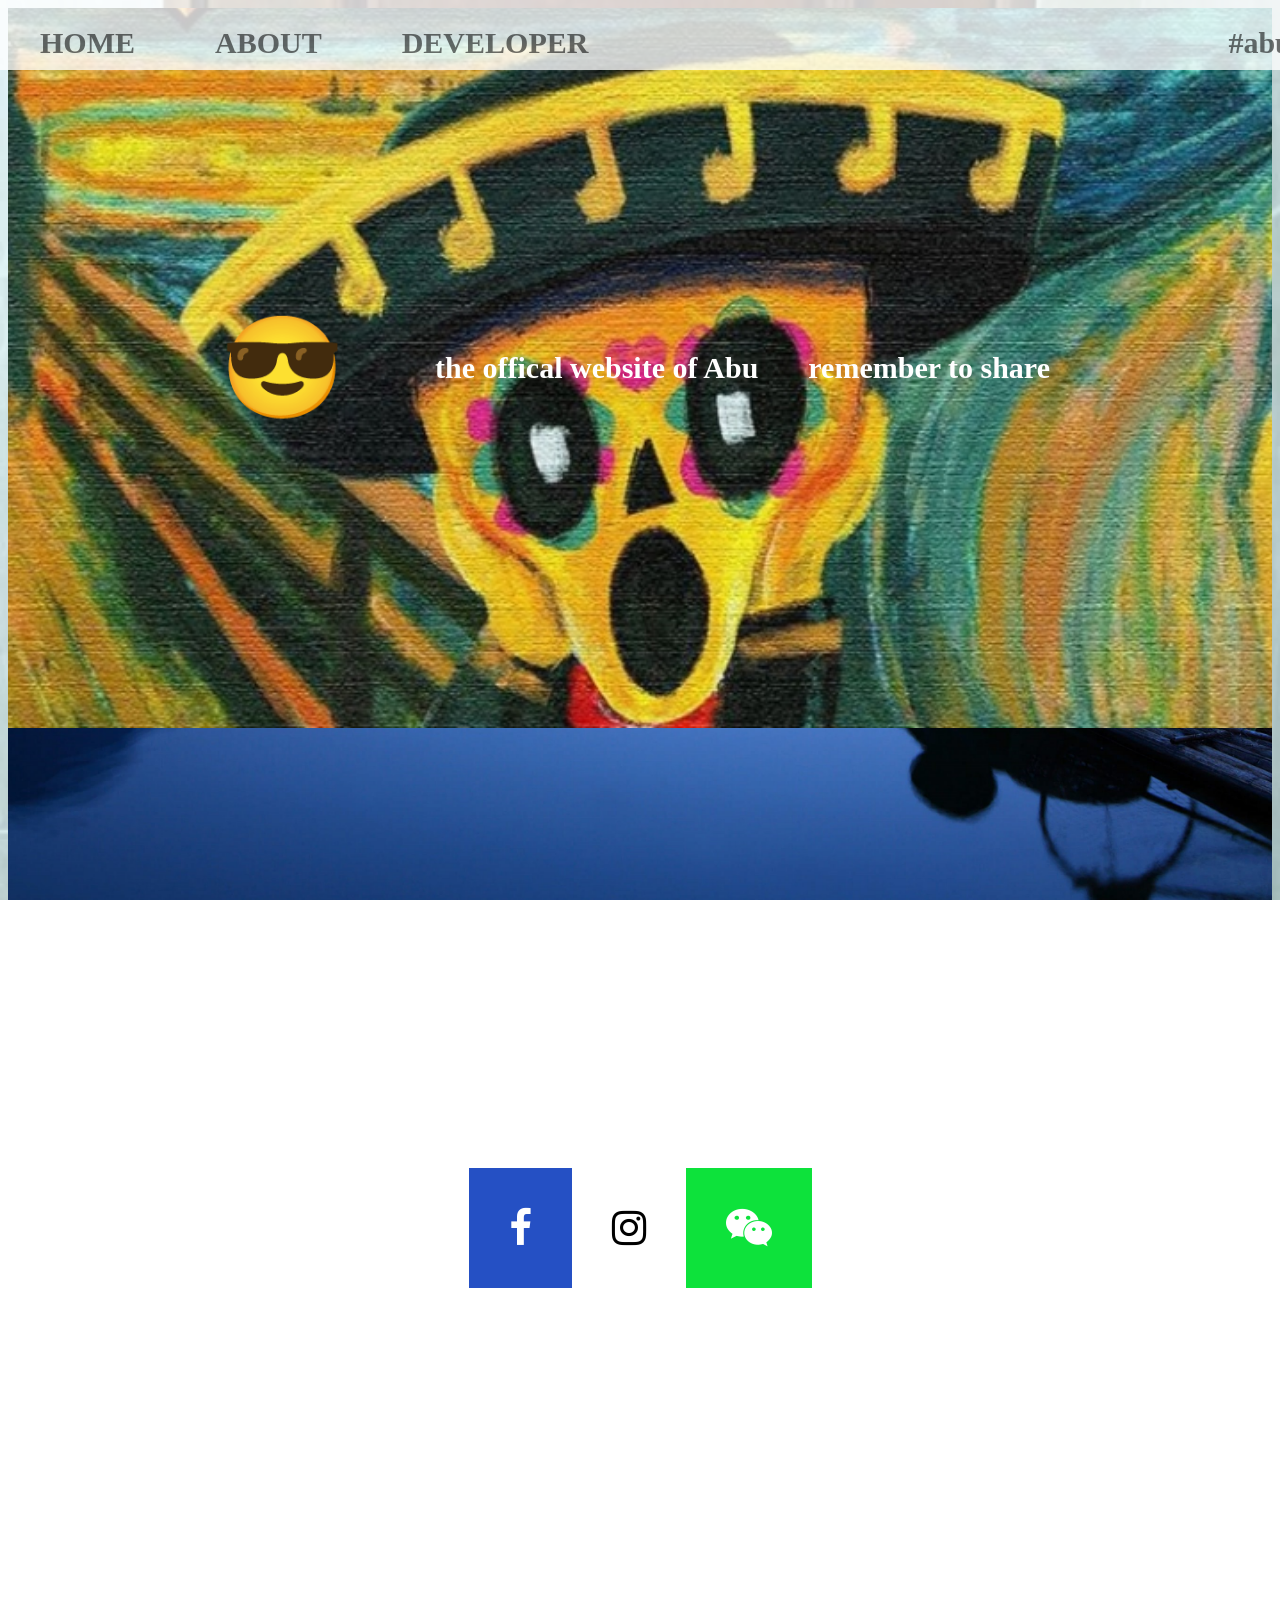
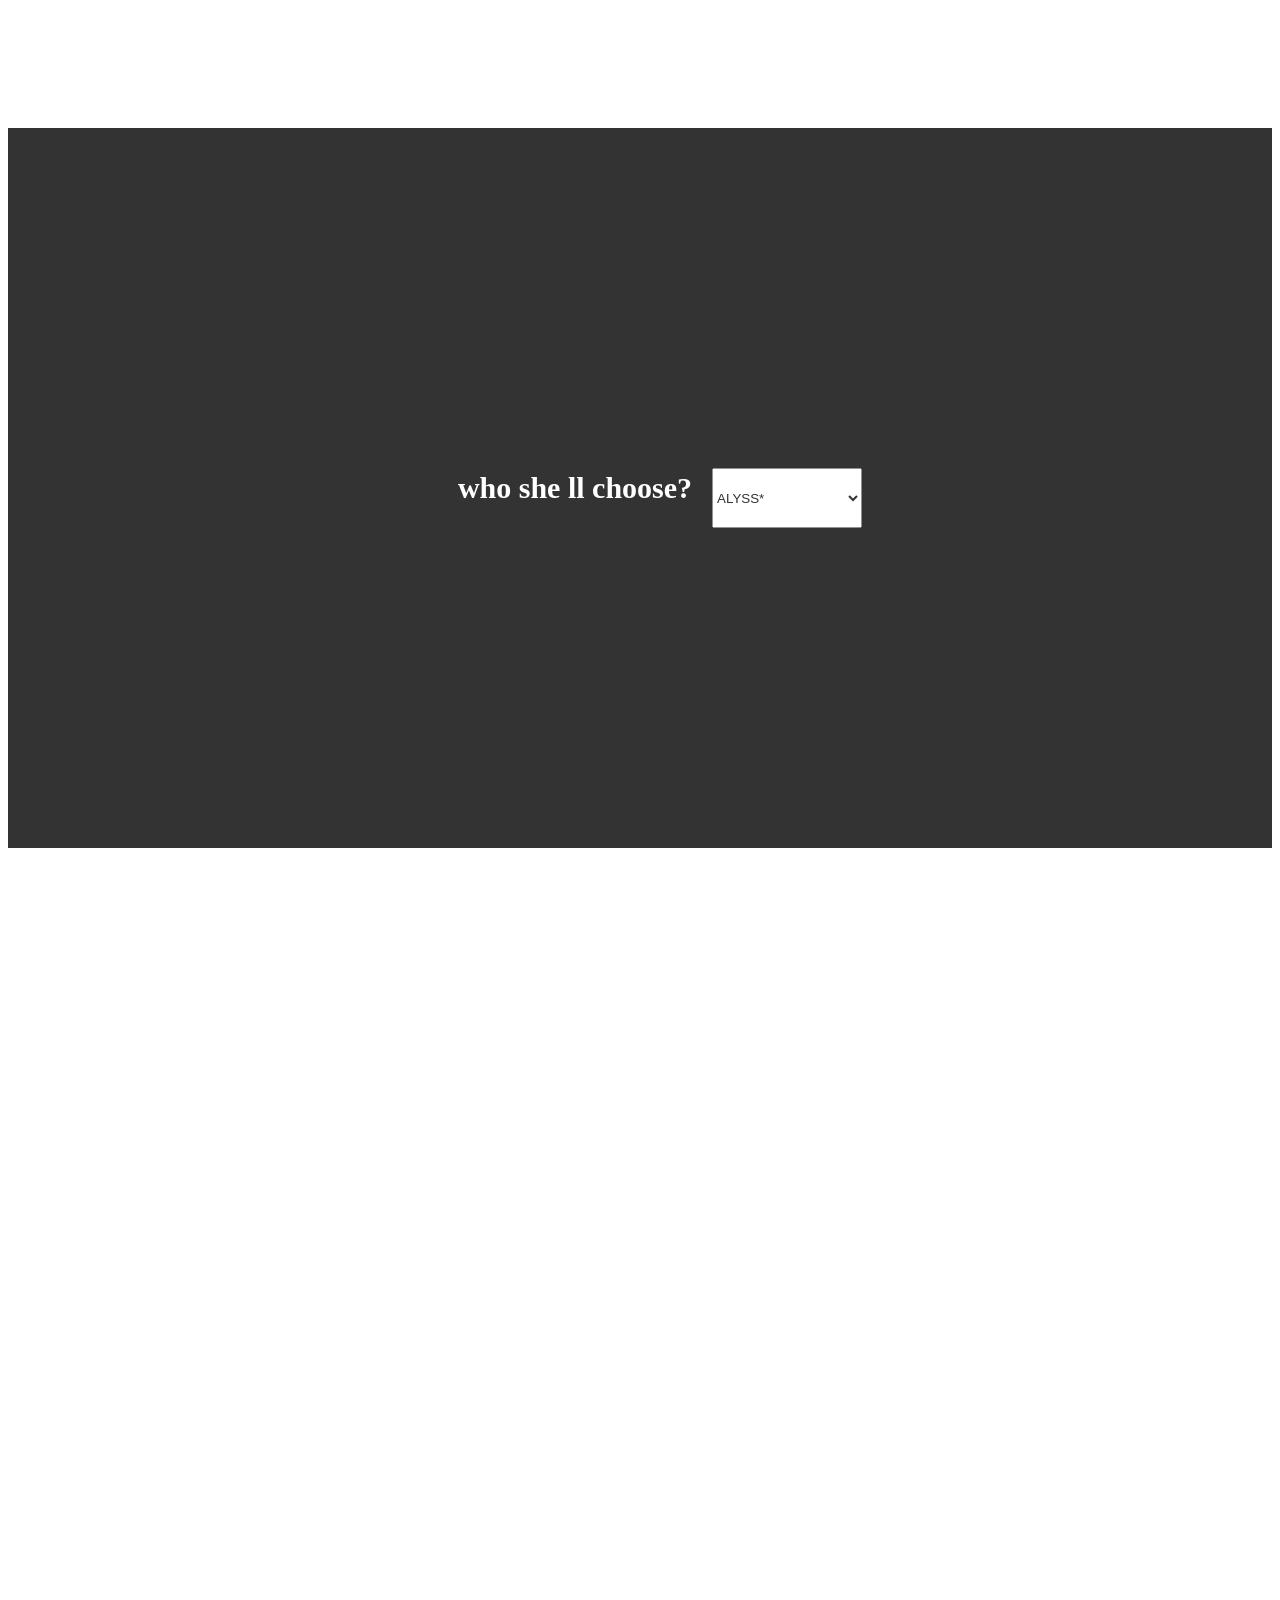
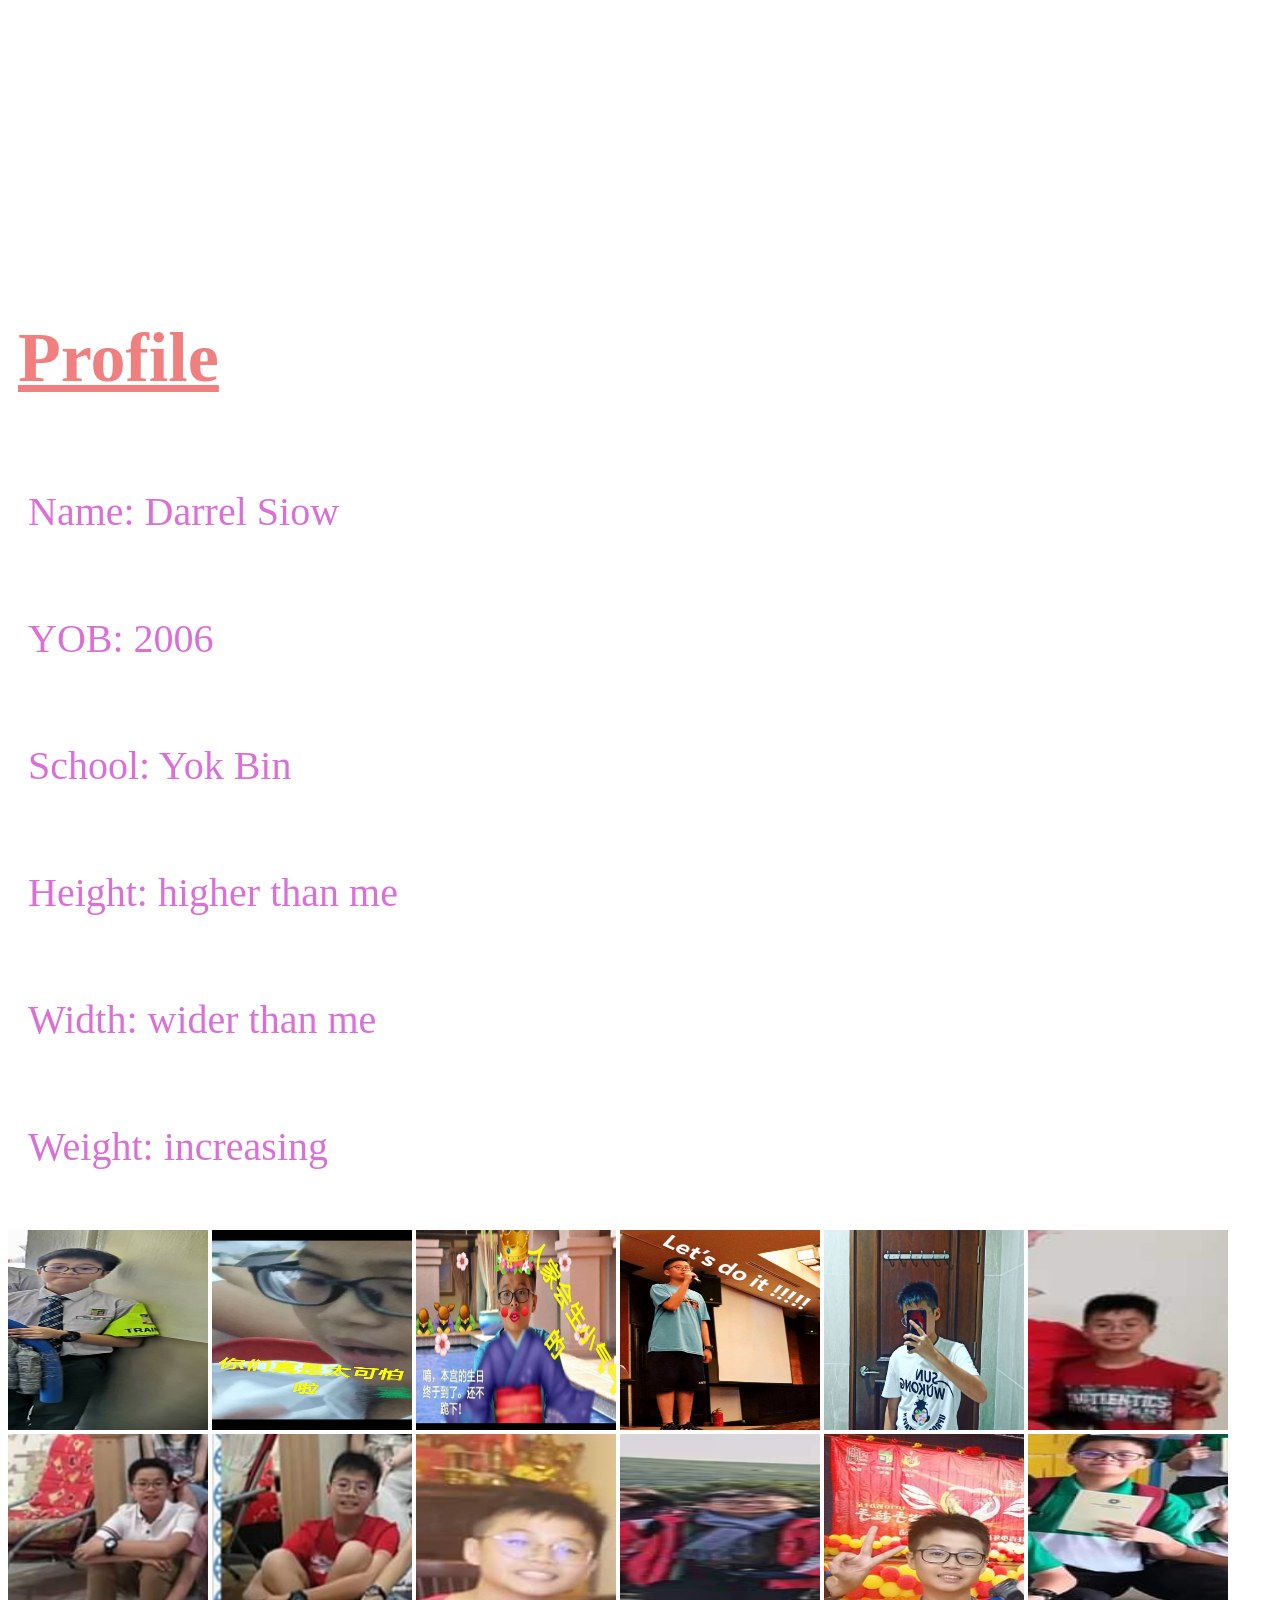
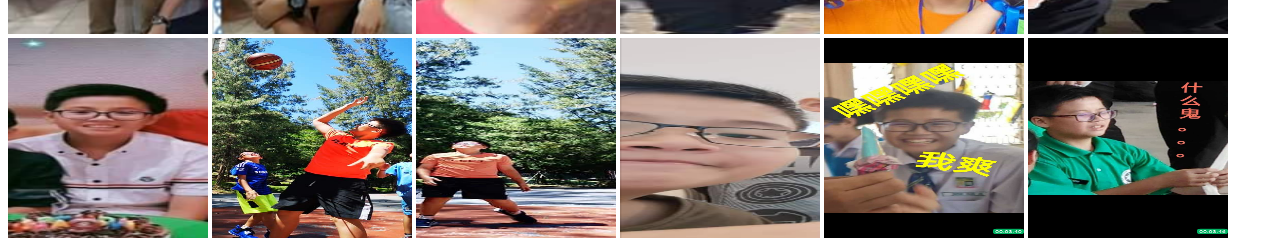
<file: abu/index.html>
<html>
    <head>
        <title>Home- Abu.com</title>
        <link rel="stylesheet" href="abu.css">
        <link rel="stylesheet" href="https://cdnjs.cloudflare.com/ajax/libs/font-awesome/4.7.0/css/font-awesome.min.css">
    </head>
    <body>
        <header>
            <a href="abu.html">HOME</a>
            <a href="about.html">ABOUT</a>
            <a href="https://sites.google.com/view/pvzcomic">DEVELOPER</a>
            <a href="" class="banner">#abuwebsite</a>
        </header>

           <div class="parallax">
            <span class="emoji">&#128526;</span><br>
            <p class="d"></p>
            <p class="d">the offical website of Abu </p>
            <p class="d">remember to share </p>
           </div>

           <div class="parallax">
               <i class="fa fa-facebook"><a href="https://facebook.com/profile.php?id=100033075001383"></a></i>
               <i class="fa fa-instagram"><a href="https://www.instagram.com/rzsiow/"></a></i>
               <i class="fa fa-wechat"><a href="#"></a></i>
           </div>

           <div class="parallax">
               <p class="d" style="padding-right:20px ;">who she  ll choose?</p>
               <select style="margin-top:020px;width:150px;height: 60px;">
                   <option>ALYSS*</option>
                   <option>*7*45*7</option>
                   <option>L*Y</option>
                   <option>MEL*SSA</option>
                   <option>I*Y</option>
               </select>
           </div>

           <div class="parallax">
               <p class="d">thats all </p>
               <p class="d">no offense </p>
               <p class="d"> abu yeahhh </p>
           </div>
           <p class="t">Profile</p>
           <p class="d2">Name: Darrel Siow</p>
           <p class="d2">YOB: 2006</p>
           <P class="d2">School: Yok Bin</P>
           <p class="d2">Height: higher than me</p>
           <p class="d2">Width: wider than me</p>
           <p class="d2">Weight: increasing</p>

           <div class="album">
            
            <img class="img" src="abu2.jpg">
            <img class="img" src="abu4.jpg">
            <img class="img" src="abu5.jpg">
            <img class="img" src="abu6.jpg">
            <img class="img" src="abu7.png">
            <img class="img" src="abu8.png">
            <img class="img" src="abu9.png">
            <img class="img" src="abu10.png">
            <img class="img" src="abu11.png">
            <img class="img" src="abu12.png">
            <img class="img" src="abu13.png">
            <img class="img" src="abu14.png">
            <img class="img" src="abu15.png">
            <img class="img" src="abu16.png">
            <img class="img" src="abu17.png">
            <img class="img" src="abu18.png">
            <img class="img" src="abu19.png">
            <img class="img" src="abu20.png">
        </div>

        <script>
            const parallax = documenty.getElementByClass
("parallax");

window.addEventListener("scroll", function ()
{
 let offset = window.pageYOffset;
 parallax.style.backgroundPositionY = offset
 * 0.2 + "px";
})




        </script>


        <footer>

        </footer>
    </body>
</html>
</file>
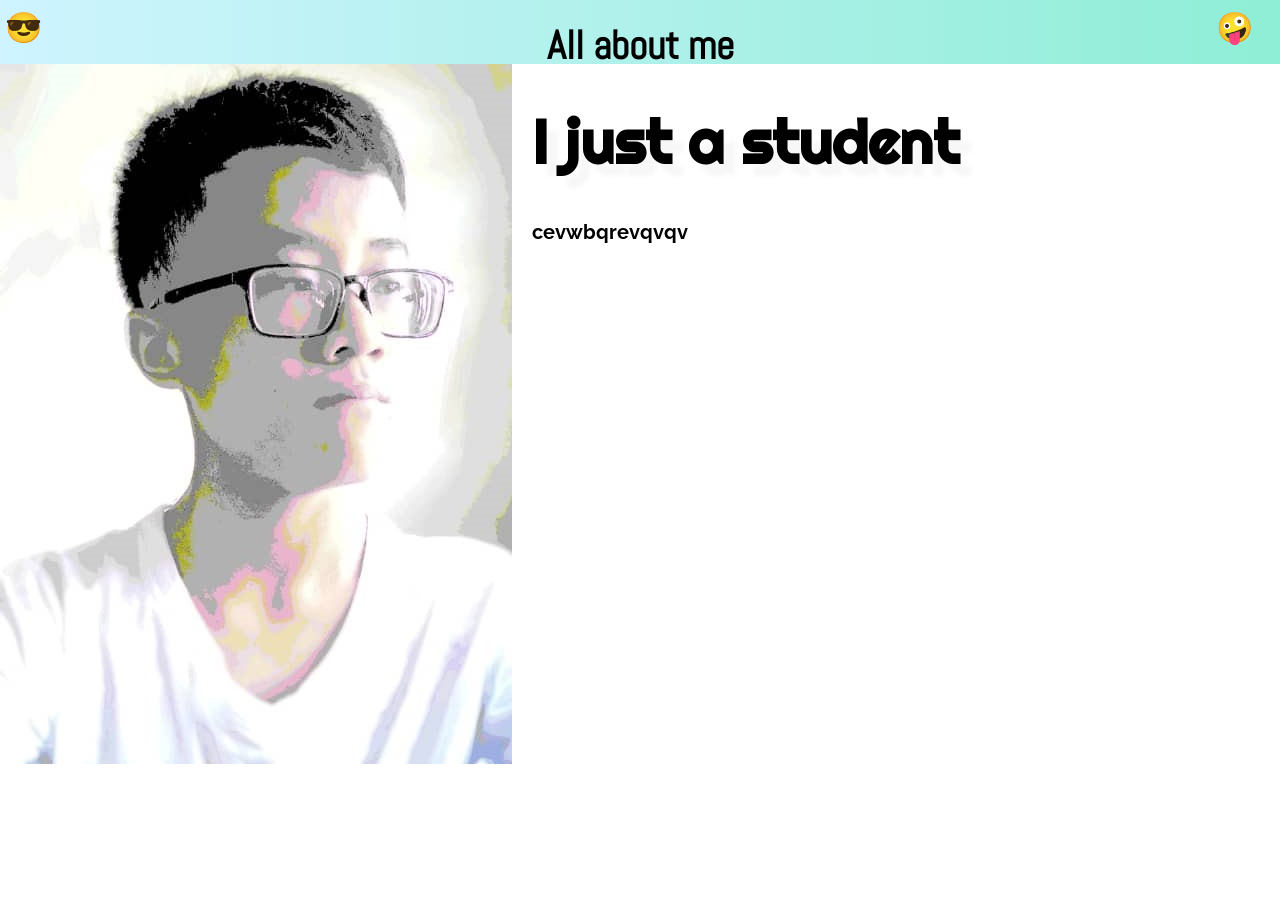
<file: jden/index.html>
<!DOCTYPE html>
<html>
    <head>
        <title>Jden &#129488;</title>

        <meta charset="utf-8">
        <meta name="viewport"    content="width=device-width, initial-scale=1">
        <meta name="description" content="A profile website created by Jaeden, powered by Netlify. Welcome to visit if you want to know more about me" >
        
        <link rel="stylesheet" type="text/css" href="jden.css">
        <link rel="stylesheet" href="https://cdnjs.cloudflare.com/ajax/libs/font-awesome/4.7.0/css/font-awesome.min.css">
        <link rel="preconnect" href="https://fonts.gstatic.com">
        <link href="https://fonts.googleapis.com/css2?family=Abel&family=Caveat&family=Raleway:wght@100&family=Righteous&display=swap" rel="stylesheet">
       
       <script>

function openNav() {
    document.getElementById("sidenav").style.width = "330px";
}
function closeNav() {
    document.getElementById("sidenav").style.width = "0";
}

//Get the button:
mybutton = document.getElementById("btt");

// When the user scrolls down 20px from the top of the document, show the button
window.onscroll = function() {scrollFunction()};

function scrollFunction() {
if (document.body.scrollTop > 20 || document.documentElement.scrollTop > 20) {
mybutton.style.display = "block";
} else {
mybutton.style.display = "none";
}
}

// When the user clicks on the button, scroll to the top of the document
function topFunction() {
document.body.scrollTop = 0; // For Safari
document.documentElement.scrollTop = 0; // For Chrome, Firefox, IE and Opera
} 
      </script>
    </head>
    <body>
        <header>
            <h2>&#x1F60E;</h2>
            <h1>All about me</h1>
            <h3>&#129322;</h3>
        </header>
        <main>
            <div class="banner">
                <div class="profilepic">

                </div>
                <div class="profile">
                    <h1>I just a student</h1>
                    <h2>cevwbqrevqvqv</h2>
                </div>
            </div>
        </main>
        <footer>
         
        </footer>
    </body>
</html>
</file>
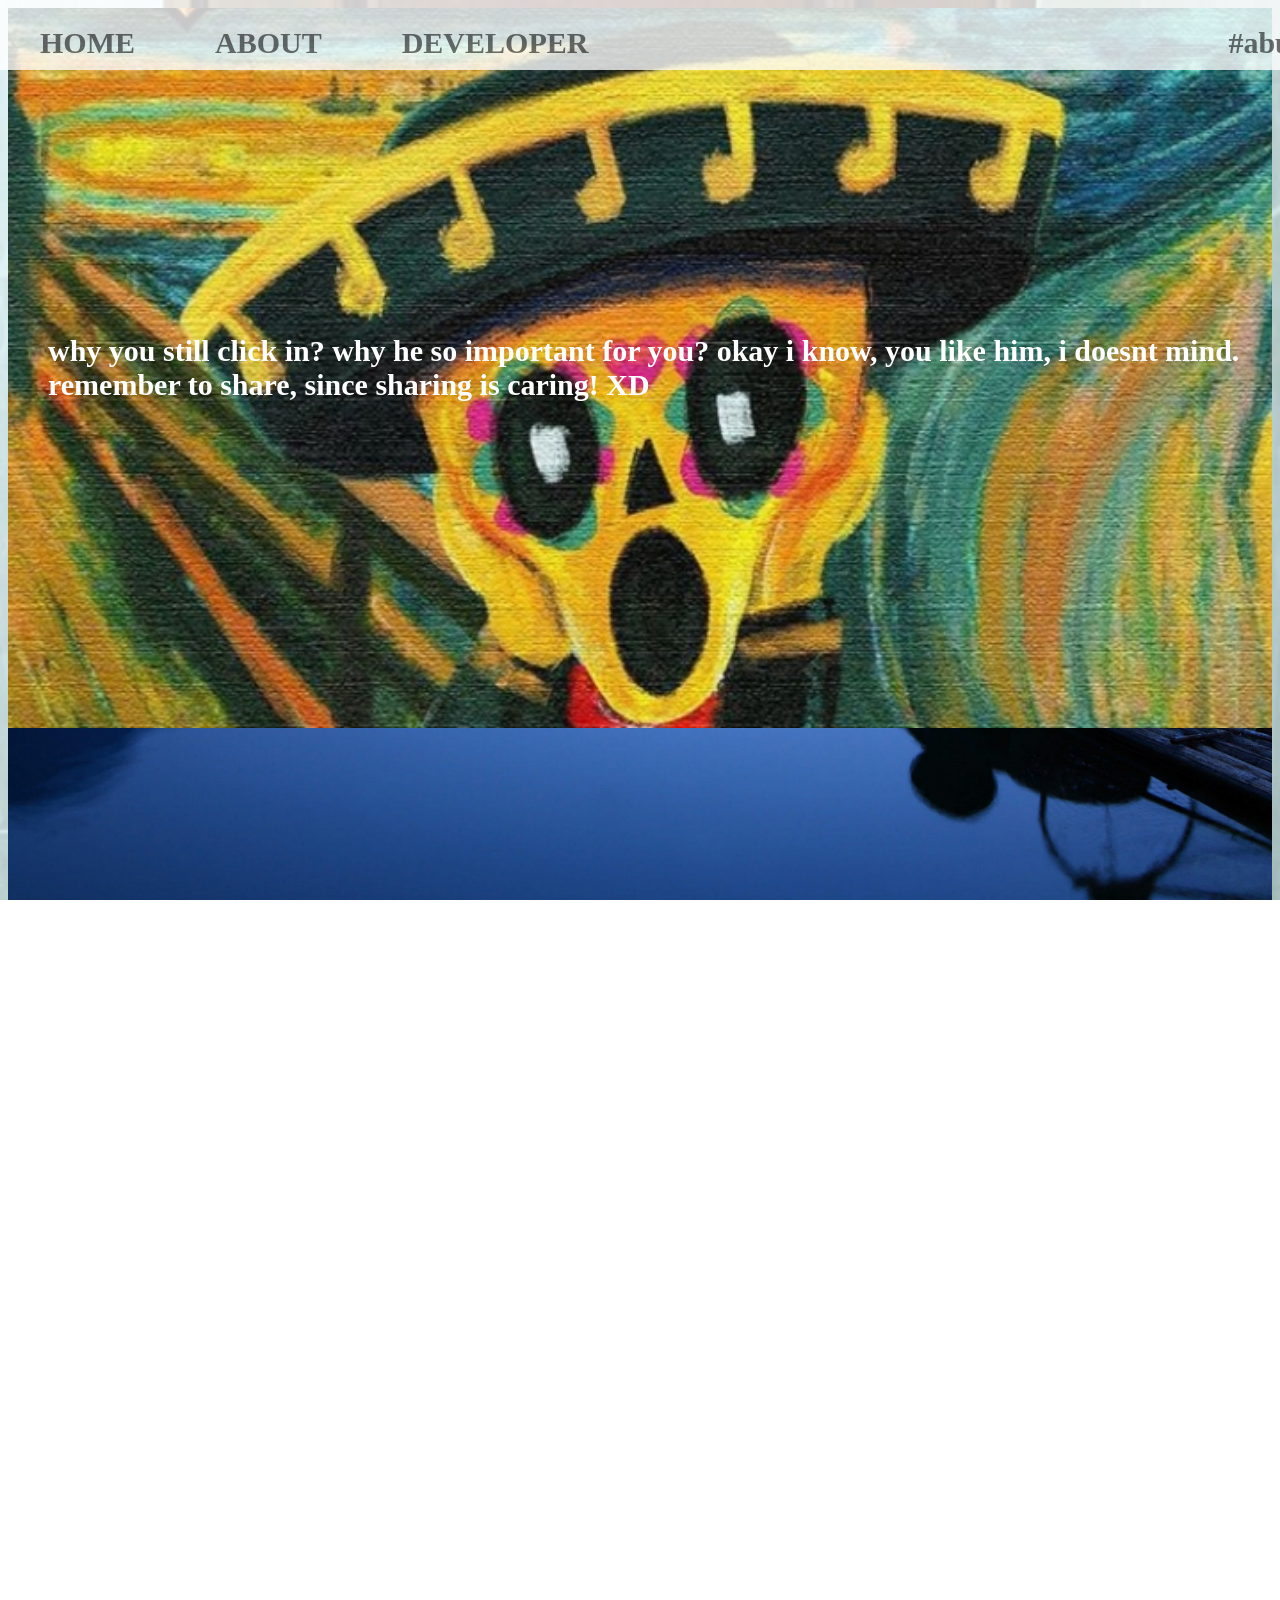
<file: abu/about.html>
<html>
    <head>
        <title>Home- Abu.com</title>
        <link rel="stylesheet" href="abu.css">
        <link rel="stylesheet" href="https://cdnjs.cloudflare.com/ajax/libs/font-awesome/4.7.0/css/font-awesome.min.css">
    </head>
    <body>
        <header>
            <a href="abu.html">HOME</a>
            <a href="about.html">ABOUT</a>
            <a href="https://sites.google.com/view/pvzcomic">DEVELOPER</a>
            <a href="" class="banner">#abuwebsite</a>
        </header>

           <div class="parallax">
           <p class="d">why you still click in? why he so important for you? okay i know, you like him, i doesnt mind. remember to share, since sharing is caring! XD</p>
           </div>

           <div class="parallax">
               
               <p class="d">this sites is nothing! i very lazy! sry if you wan chinese version. i lazy to type unicode</p>
           </div>

          


        <footer>

        </footer>
    </body>
</html>
</file>
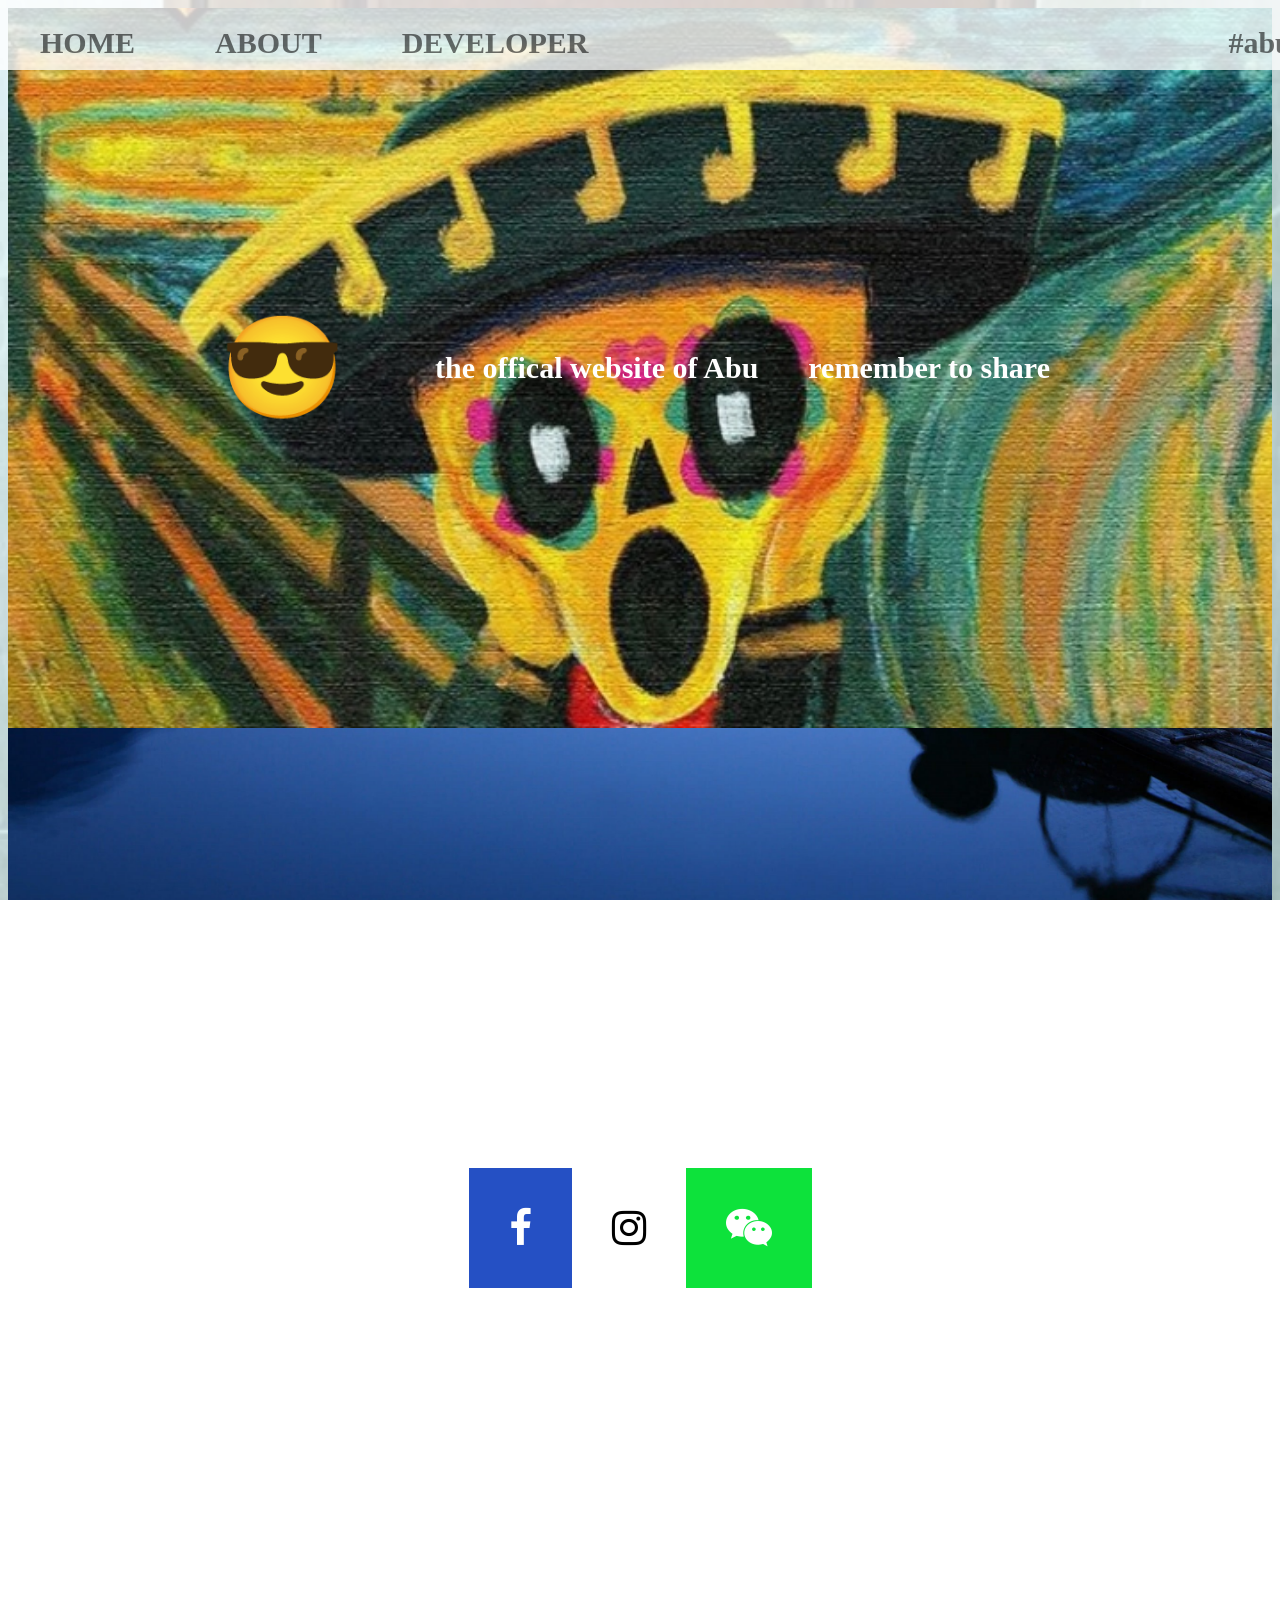
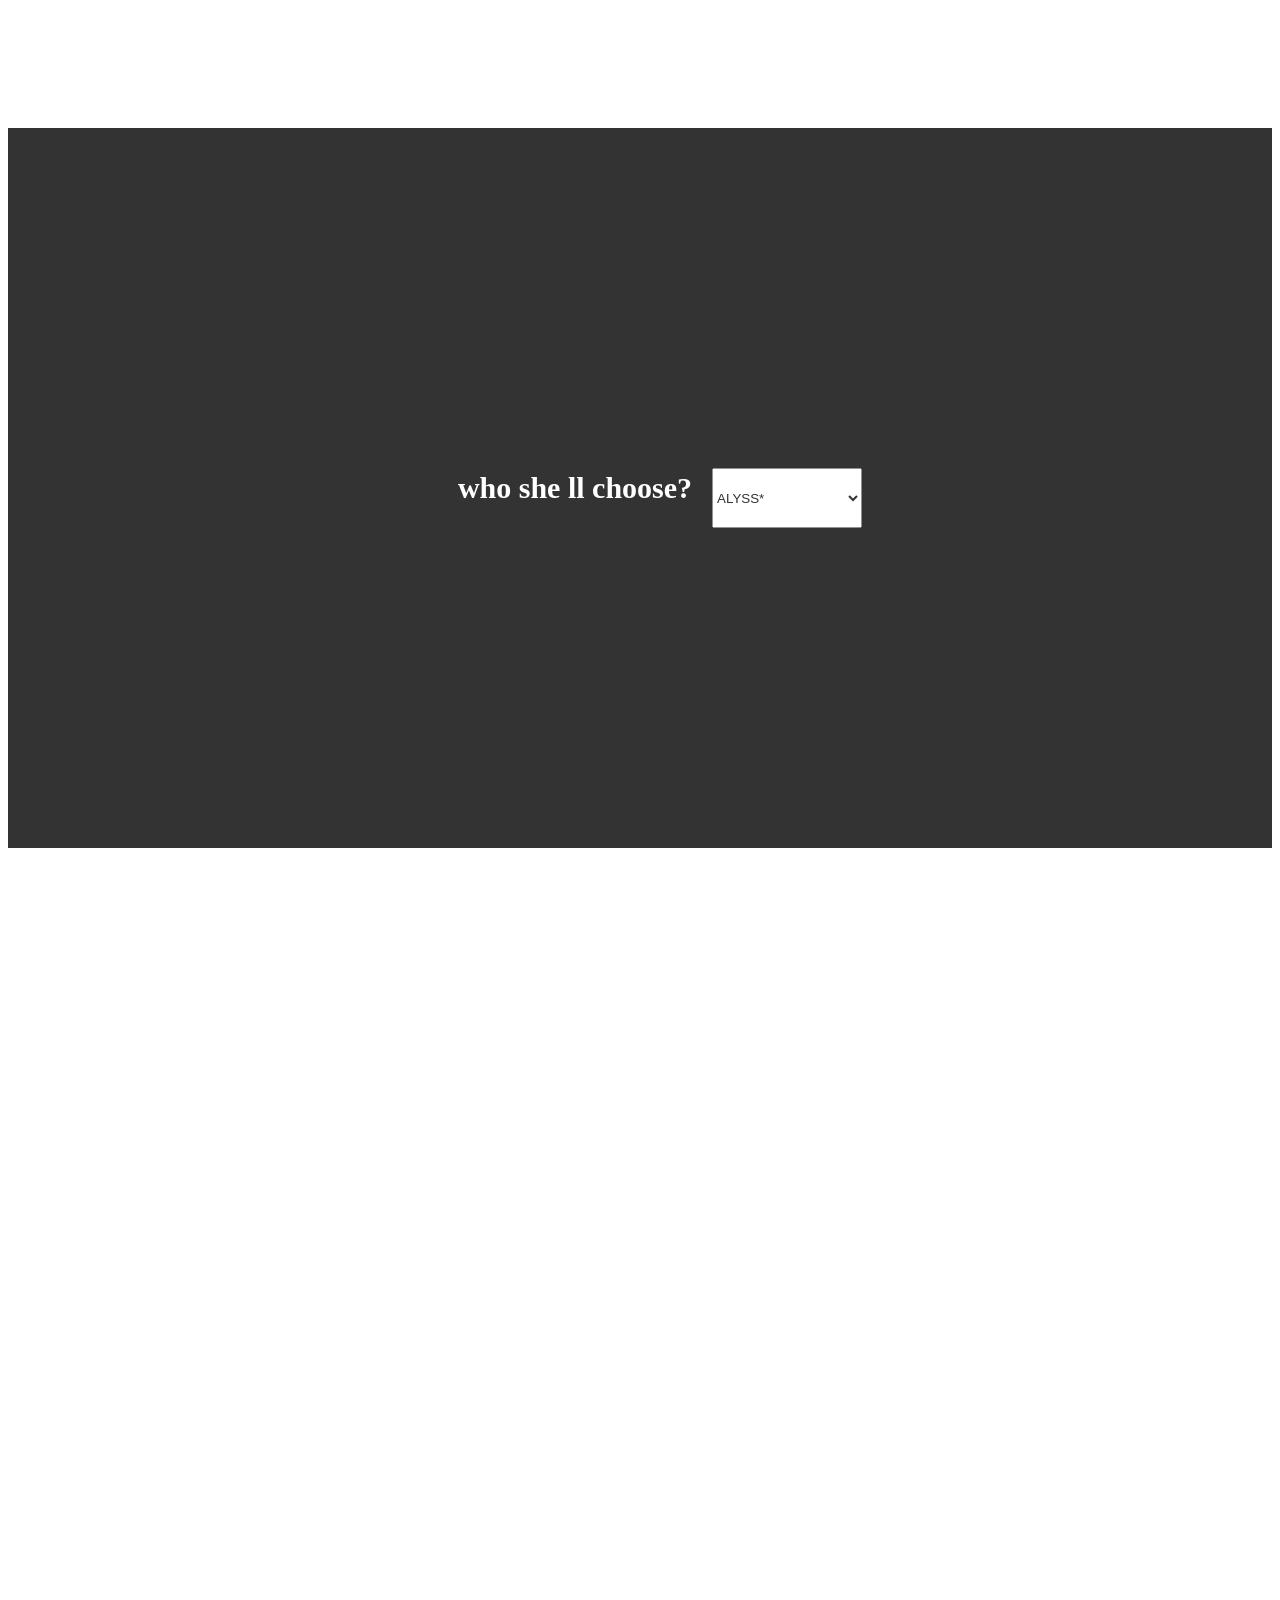
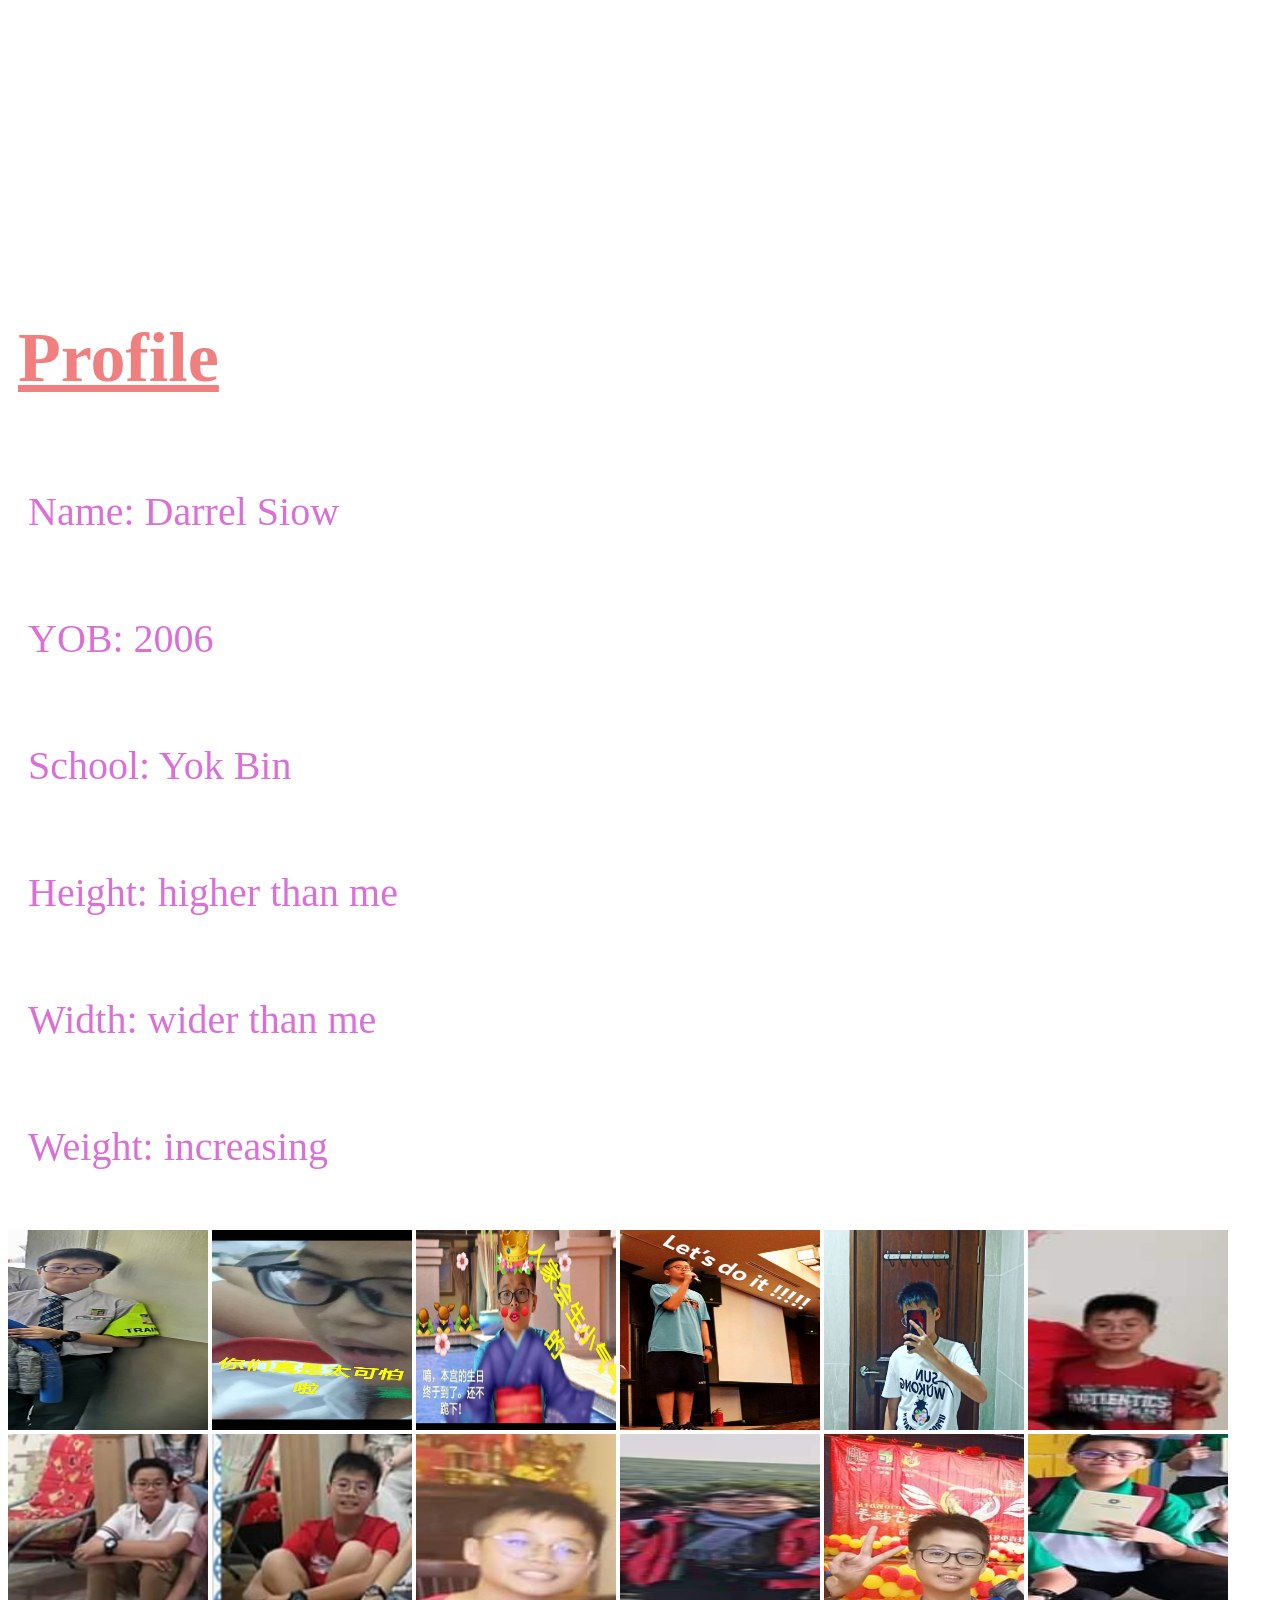
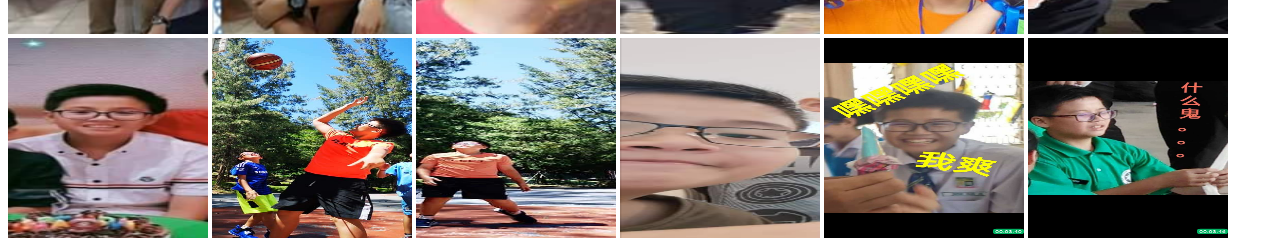
<file: abu/abu.html>
<html>
    <head>
        <title>Home- Abu.com</title>
        <link rel="stylesheet" href="abu.css">
        <link rel="stylesheet" href="https://cdnjs.cloudflare.com/ajax/libs/font-awesome/4.7.0/css/font-awesome.min.css">
    </head>
    <body>
        <header>
            <a href="abu.html">HOME</a>
            <a href="about.html">ABOUT</a>
            <a href="https://sites.google.com/view/pvzcomic">DEVELOPER</a>
            <a href="" class="banner">#abuwebsite</a>
        </header>

           <div class="parallax">
            <span class="emoji">&#128526;</span><br>
            <p class="d"></p>
            <p class="d">the offical website of Abu </p>
            <p class="d">remember to share </p>
           </div>

           <div class="parallax">
               <i class="fa fa-facebook"><a href="https://facebook.com/profile.php?id=100033075001383"></a></i>
               <i class="fa fa-instagram"><a href="https://www.instagram.com/rzsiow/"></a></i>
               <i class="fa fa-wechat"><a href="#"></a></i>
           </div>

           <div class="parallax">
               <p class="d" style="padding-right:20px ;">who she  ll choose?</p>
               <select style="margin-top:020px;width:150px;height: 60px;">
                   <option>ALYSS*</option>
                   <option>*7*45*7</option>
                   <option>L*Y</option>
                   <option>MEL*SSA</option>
                   <option>I*Y</option>
               </select>
           </div>

           <div class="parallax">
               <p class="d">thats all </p>
               <p class="d">no offense </p>
               <p class="d"> abu yeahhh </p>
           </div>
           <p class="t">Profile</p>
           <p class="d2">Name: Darrel Siow</p>
           <p class="d2">YOB: 2006</p>
           <P class="d2">School: Yok Bin</P>
           <p class="d2">Height: higher than me</p>
           <p class="d2">Width: wider than me</p>
           <p class="d2">Weight: increasing</p>

           <div class="album">
            
            <img class="img" src="abu2.jpg">
            <img class="img" src="abu4.jpg">
            <img class="img" src="abu5.jpg">
            <img class="img" src="abu6.jpg">
            <img class="img" src="abu7.png">
            <img class="img" src="abu8.png">
            <img class="img" src="abu9.png">
            <img class="img" src="abu10.png">
            <img class="img" src="abu11.png">
            <img class="img" src="abu12.png">
            <img class="img" src="abu13.png">
            <img class="img" src="abu14.png">
            <img class="img" src="abu15.png">
            <img class="img" src="abu16.png">
            <img class="img" src="abu17.png">
            <img class="img" src="abu18.png">
            <img class="img" src="abu19.png">
            <img class="img" src="abu20.png">
        </div>

        <script>
            const parallax = documenty.getElementByClass
("parallax");

window.addEventListener("scroll", function ()
{
 let offset = window.pageYOffset;
 parallax.style.backgroundPositionY = offset
 * 0.2 + "px";
})




        </script>


        <footer>

        </footer>
    </body>
</html>
</file>
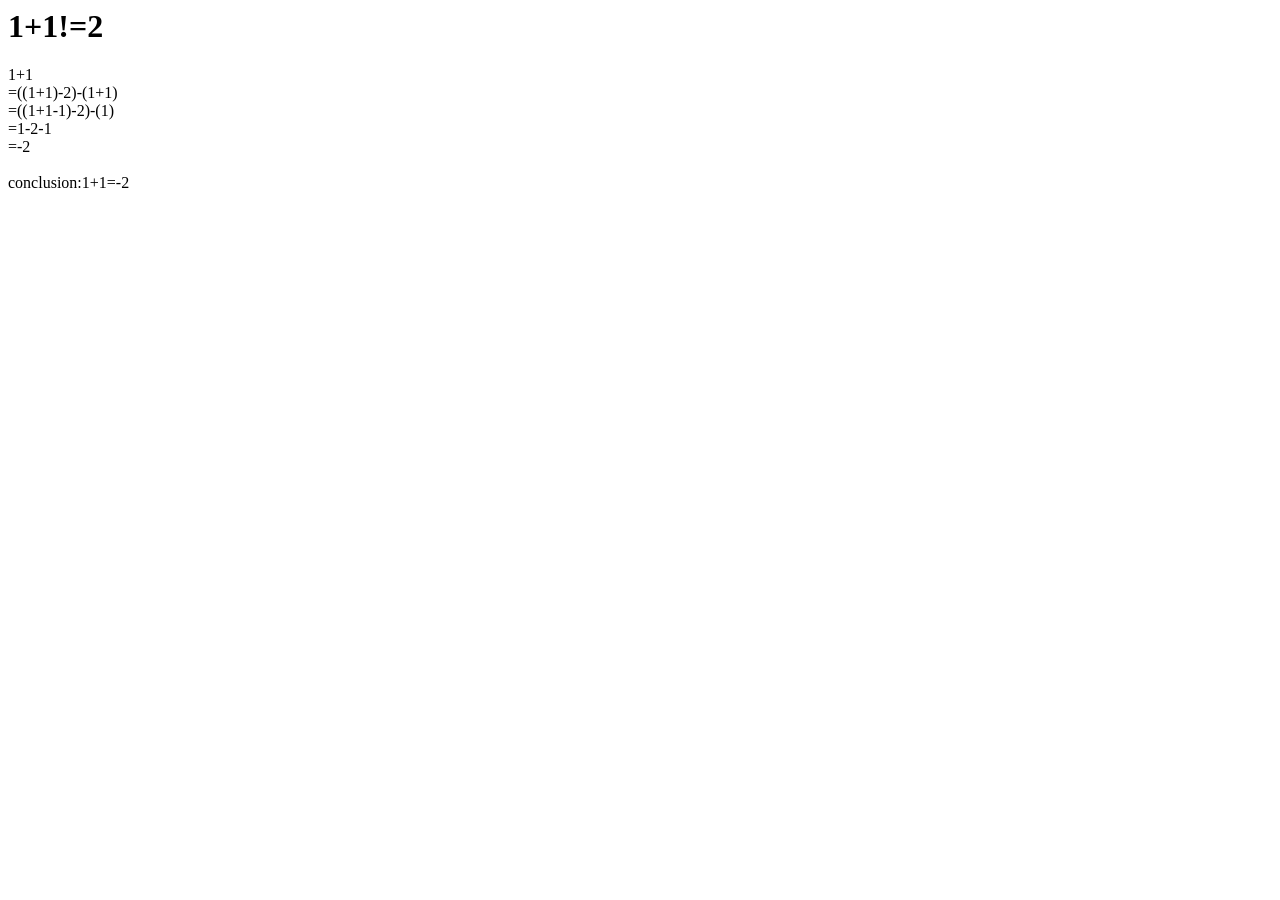
<file: others/bla.html>
<html>
 <head>
  <title>1+1=?</title>
 </head>
 <body>
  <h1>1+1!=2</h1>
  <p> 1+1<br>
      =((1+1)-2)-(1+1)<br>
      =((1+1-1)-2)-(1)<br>
      =1-2-1<br>
      =-2<br><br>
  conclusion:1+1=-2<br>
  </p>   
 </body>
</html>
</file>
<file: abu/abu.css>
body{
    background-image: url(abu7.png);
            background-attachment: fixed;
            background-size: cover;
    }
    
    .parallax{
        display: flex;
        align-items: center;
        justify-content: center;
        font-weight: bold;
        font-family: sparta;
        width: 100%;
        height: 80vh;
        }
    
        .parallax:nth-child(1){
            height: 1000px;
            background-image: url(banner1.png);
            background-attachment: fixed;
            background-size: cover;
        }
    
        .parallax:nth-child(2){
            background-image: url(abu1.jpg);
            background-attachment: fixed;
            background-size: cover;
            
            }
    
            .parallax:nth-child(3){
                height: 1000px;
                background-image: url(banner1.png);
                background-attachment: fixed;
                background-size: cover;
                }
    
                .parallax:nth-child(4){
                    background-color: rgb(0, 0, 0);
                    background-attachment: fixed;
                    background-size: cover;
                    opacity: 0.8;
                    }
    
                    .parallax:nth-child(5){
                        height: 1000px;
                        background-image: url(banner2.png);
                        background-attachment: fixed;
                        background-size: cover;
                        }
            
                        .parallax:nth-child(6){
                            background-color: lightcyan;
                            background-attachment: fixed;
                            background-size: cover;
                            } 

/*font*/
    header a{
    list-style-type: none;
    padding-top: 2%;
    padding-left: 80px;
    text-align: center;
    text-decoration: none;
    font-style: normal;
    font-weight: 600;
    font-family: cursive;
    font-size: 30px;
    color: rgba(0, 0, 0, 0.562);
    transition: .5s ease;
    }
    
    header a:hover{
    text-decoration: underline;
    font-size: 28px;
    }
    
    header a:nth-child(1){
    padding-left: 40px;
    }                 
    
    .banner{
    font-family: cursive;
    padding-left: 50%;
    font-size: 30px;
    }
    
    .banner:hover{
    font-size: 30px;
    text-decoration: none;
    font-style: normal;
    }
    
    .sub{
    font-family: cursive;
    padding: 40px;
    font-size: 50px;
    letter-spacing: 10px;
    color: white;
    }
    
    .d{
    font-family: cursive;
    font-size: 30px;
    padding-left: 40px;
    color: white;
    padding-right: 10px;
    }

    .d2{
    font-family: cursive;
    color: orchid;
    padding: 20px;
    font-size: 40px;
    background-color: rgb(255, 255, 255);
    border-radius: 50px;
    max-width: 400px;
    transition: .2;
    }

    .d2 :hover{
    width: 650;

    }

    .t{
    font-family: cursive;
    font-size: 70px;
    text-decoration: underline;
    font-weight: 900;
    padding-left: 10px;
    color: lightcoral;
    padding-right: 10px;
    }

    .emoji{
    font-size: 100px;
    }

    i{
    padding: 40px;
    align-content: center;
    font-size: 80px;
    transition: 2s;
    }

    i:nth-child(1){
    color: white;
    background: rgb(37, 80, 196);
    font-size: 40px;
    }

    i:nth-child(2){
    color: rgb(0, 0, 0);
    background: rgb(255, 255, 255);
    font-size: 40px;
    }

    i:nth-child(3){
    color: white;
    background: rgb(13, 226, 59);
    font-size: 40px;
    }

    i:hover{
    font-size: 85px;
    }


/*header*/
    header{
    display: flex;
    position: fixed;
    top: 0;
    bottom: 100;
    left: 0;
    right: 0;
    width: 100%;
    height: 70px;
    background-color: rgba(255, 255, 255, 0.781);
    box-shadow: white;
    transition: 1s;
    }
    
    header:hover{
    height: 90px;
    }


    .profileimg{
    width: 100px;
    height:250px;
    border-radius: 800px;
    }

    .album{
    background-color: rgba(152, 251, 152, 0);
    }

    .img{
    width: 200px;
    height: 200px;
    transition: .2s;
    }

    .img:hover{
    width: 250px;
    height: 250px;
    }
</file>
<file: jden/jden.css>
body{
  background-attachment: fixed;
  background: none;
  border: none;
  padding: 0;
  margin: 0;
  scroll-behavior: smooth;
}

h1{
  font-family: righteous;
  font-size: 60px;
  text-shadow:11px 12px 5px rgb(247, 247, 247) ;
  transition: 2s;
  color: black;
}

h1:hover{
  text-shadow:11px 12px 5px rgb(196, 196, 196) ;
  letter-spacing: 2px;
  color: rgb(119, 119, 119);
}

h2{
  font-family: raleway;
  font-size: 20px;
  color: black;
  text-align: justify;
}

header{
  position: fixed;
  display: flex;
  box-shadow: 0 4px 8px 0 rgba(53, 53, 53, 0.2), 0 6px 10px 0 rgba(0, 0, 0, 0.1);
  background: linear-gradient(to right, rgba(186, 239, 255, 0.7),rgba(95, 230, 196, 0.7));
  width: 100%;
  height: 10%;
  z-index: 1;
}

header h1{
  text-align: centre;
  margin: auto;
  position: relative;
  font-size: 40px;
  font-family: abel;
  padding-left: 0%;
  text-shadow: none;
}

header h2{
  text-align: centre;
  margin: 10px 0px 0px 5px;
  position: absolute;
  font-size: 30px;
}

header h3{
  text-align: centre;
  margin: 10px 0px 0px 95%;
  position: absolute;
  font-size: 30px;
}

.banner{
  margin: 5% 0 0 0 ;
  display: flex;
  width: 100%;
  position: absolute;
  z-index: 2;
  background: white;
}

.banner .profilepic{
  background-image: url(jaeden.jpeg);
  background-repeat: no-repeat;
  position: sticky;
  top: 0;
  width: 40%;
  height: 700px;
  z-index: 0;
}

.banner .profile{
  padding: 0 20px 0 20px;
}
</file>
